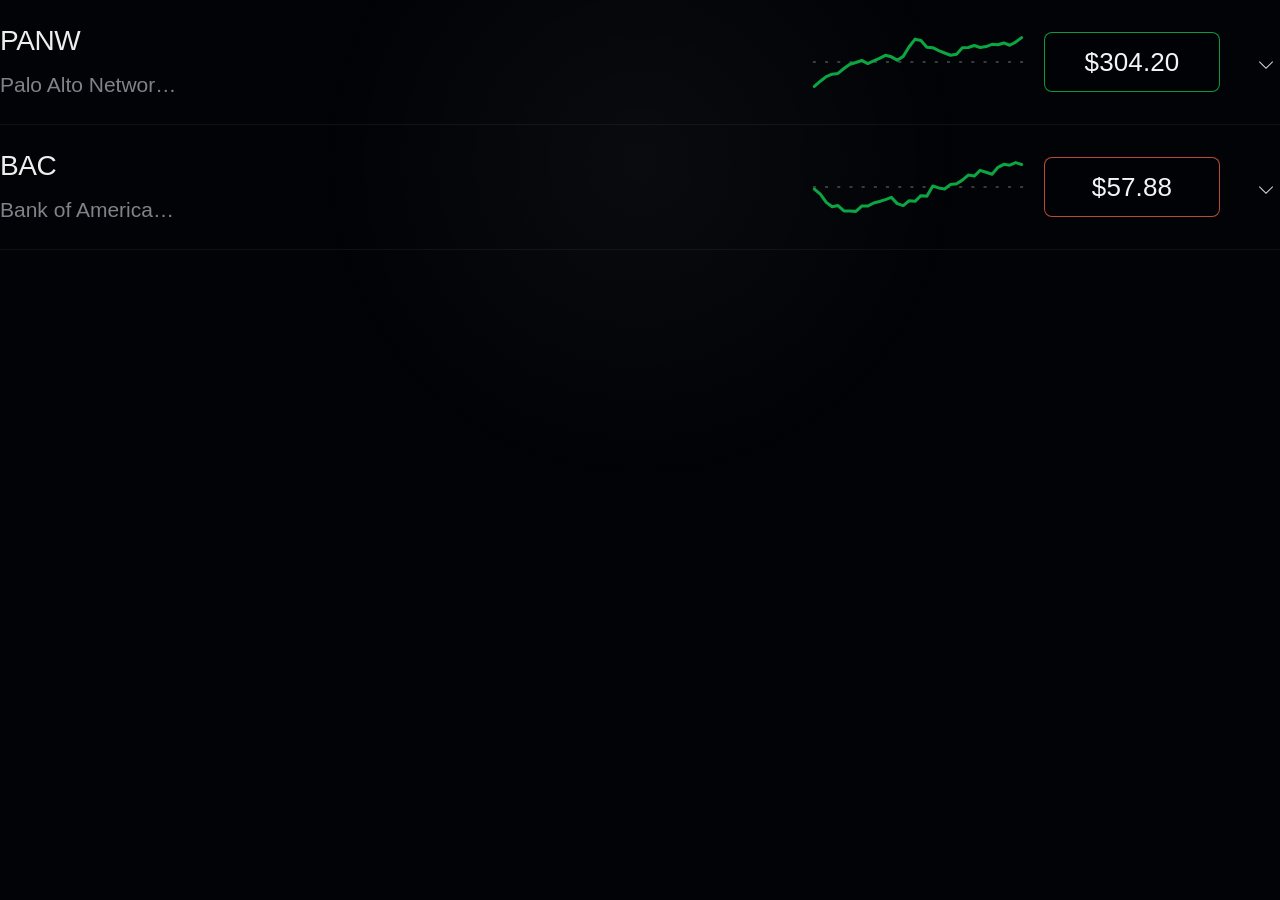
<file: stock_report.html>
<!doctype html>
<html lang="en">
<head>
  <meta charset="utf-8">
  <meta name="viewport" content="width=device-width, initial-scale=1">
  <title>Current Watchlist</title>
  <style>
    :root { color-scheme: dark; font-family: "Helvetica Neue", Helvetica, Arial, sans-serif; }
    body { margin: 0; background: #020307; color: #eeeeee; }
    body::before { content: ""; position: fixed; inset: 0; pointer-events: none; background: radial-gradient(circle at 50% 18%, rgba(255, 255, 255, .035), transparent 34%); }
    main { position: relative; max-width: none; margin: 0; padding: 0 0 100px; }
    h1 { position: absolute; width: 1px; height: 1px; overflow: hidden; clip: rect(0 0 0 0); white-space: nowrap; }
    p { margin: 0 0 16px; color: #9b9b9b; }
    a { color: #d6d6d6; }
    a:visited { color: #a8a8a8; }
    table { width: 100%; border-collapse: collapse; background: #111111; }
    th, td { padding: 10px 12px; border-bottom: 1px solid #2a2a2a; text-align: left; vertical-align: top; font-size: 14px; }
    th { background: #1a1a1a; font-size: 12px; text-transform: uppercase; letter-spacing: .04em; color: #b8b8b8; }
    tr:nth-child(even) td { background: #151515; }
    .score { font-weight: 700; }
    .warning { margin-top: 16px; color: #fdba74; }
    .small { font-size: 12px; color: #9b9b9b; max-width: 900px; margin-top: 16px; }
    .toolbar { display: none; }
    .toolbar button { min-height: 38px; border: 1px solid #3a3a3a; border-radius: 4px; background: #050505; color: #eeeeee; font: inherit; font-size: 11px; font-weight: 800; letter-spacing: .14em; text-transform: uppercase; padding: 0 14px; cursor: pointer; }
    .toolbar button:hover { border-color: #777777; background: #0d0d0d; }
    .setups { display: grid; gap: 0; margin-top: 0; }
    .empty-state { border: 1px solid #242424; border-radius: 10px; background: #050505; padding: 34px; text-align: center; box-shadow: 0 22px 70px rgba(0, 0, 0, .42); }
    .empty-kicker { color: #8f8f8f; font-size: 11px; font-weight: 900; letter-spacing: .18em; text-transform: uppercase; }
    .empty-state h2 { margin: 10px 0 10px; color: #f2f2f2; font-size: clamp(24px, 4vw, 40px); line-height: 1.05; }
    .empty-state p { max-width: 700px; margin: 0 auto; color: #a8a8a8; line-height: 1.6; }
    .setup-card { background: transparent; border: 0; border-radius: 0; overflow: hidden; box-shadow: none; border-bottom: 1px solid rgba(114, 116, 126, .13); }
    .setup-card.is-hidden { display: none; }
    .setup-card .setup-body { display: grid; grid-template-rows: 1fr; opacity: 1; transition: grid-template-rows .34s cubic-bezier(.2, .8, .2, 1), opacity .24s ease; }
    .setup-card.is-collapsed .setup-body { grid-template-rows: 0fr; opacity: 0; }
    .setup-body-inner { min-height: 0; overflow: hidden; }
    .setup-summary { display: grid; grid-template-columns: minmax(135px, 1fr) minmax(190px, 240px) 142px 28px; align-items: center; min-height: 124px; gap: 32px; padding: 0; background: transparent; border-bottom: 0; }
    .setup-summary-main { display: flex; align-items: center; min-width: 0; }
    .setup-summary-actions { align-self: stretch; display: grid; place-items: center; width: 28px; background: transparent; border-left: 0; }
    .summary-title-row { display: flex; align-items: center; gap: 0; min-width: 0; }
    .setup-summary .direction { display: none; }
    .summary-symbol { font-size: 28px; line-height: 1; font-weight: 400; letter-spacing: -.015em; }
    .summary-company { margin-top: 18px; color: rgba(222, 223, 230, .58); font-size: 21px; line-height: 1.15; font-weight: 400; white-space: nowrap; overflow: hidden; text-overflow: ellipsis; max-width: 178px; }
    .sparkline { width: 224px; height: 64px; display: block; opacity: .95; }
    .sparkline-baseline { stroke: rgba(214, 218, 226, .36); stroke-width: 1; stroke-dasharray: 2 6; }
    .sparkline-line { fill: none; stroke-width: 2; stroke-linecap: round; stroke-linejoin: round; }
    .sparkline.positive .sparkline-line { stroke: #0caf45; }
    .sparkline.negative .sparkline-line { stroke: #cf5337; }
    .sparkline.neutral .sparkline-line { stroke: rgba(222, 223, 230, .55); }
    .quote-block { min-width: 142px; text-align: center; padding-right: 0; justify-self: end; border: 1.6px solid rgba(226, 226, 232, .34); border-radius: 8px; min-height: 58px; display: grid; place-items: center; padding: 0 16px; background: rgba(2, 3, 7, .94); position: relative; z-index: 1; }
    .quote-price { color: #f4f4f6; font-size: 26px; line-height: 1; font-weight: 400; letter-spacing: .005em; }
    .quote-change { display: none; }
    .quote-block.positive { border-color: rgba(12, 175, 69, .88); }
    .quote-block.negative { border-color: rgba(207, 83, 55, .9); }
    .quote-block.positive .quote-change { color: #72bd70; }
    .quote-block.negative .quote-change { color: #d66d72; }
    .quote-block.neutral .quote-change { color: rgba(226, 226, 232, .55); }
    .setup-body { border-top: 0; }
    .setup-top { display: grid; grid-template-columns: 1fr; gap: 28px; padding: 26px 22px 30px; align-items: start; }
    .setup-details { display: grid; grid-template-columns: minmax(260px, 330px) minmax(0, 1fr); gap: 18px; align-content: start; }
    .watchlist-preview { display: grid; grid-template-columns: 1fr; gap: 12px; }
    .setup-heading, .setup-actions { display: none; }
    .toggle-card { position: relative; width: 100%; height: 100%; border: 0; border-radius: 0; padding: 0; background: transparent; color: rgba(241, 241, 245, .9); cursor: pointer; font-size: 0; }
    .toggle-card::before { content: ""; display: block; width: 9px; height: 9px; margin: 0 auto; border-right: 1.7px solid currentColor; border-bottom: 1.7px solid currentColor; transform: rotate(45deg); transition: transform .22s cubic-bezier(.2, .8, .2, 1); }
    .setup-card:not(.is-collapsed) .toggle-card::before { transform: rotate(225deg); }
    .toggle-card:hover { background: rgba(255, 255, 255, .035); }
    .setup-rank { font-size: 13px; color: #9b9b9b; font-weight: 700; text-transform: uppercase; letter-spacing: .04em; }
    .setup-symbol { font-size: 28px; font-weight: 800; line-height: 1; }
    .setup-name { margin-top: 4px; color: #9b9b9b; font-size: 13px; }
    .direction { border-radius: 4px; padding: 3px 8px 2px; font-weight: 600; font-size: 9px; letter-spacing: .04em; }
    .direction.call { background: rgba(20, 39, 23, .56); color: #86d47f; border: 1px solid rgba(112, 197, 105, .52); }
    .direction.put { background: rgba(48, 22, 26, .58); color: #d77078; border: 1px solid rgba(215, 94, 105, .52); }
    .vital-grid { display: grid; grid-template-columns: 1fr; gap: 10px; }
    .decision-section { border: 1px solid #242424; border-radius: 8px; padding: 13px; background: #030303; }
    .decision-section.recommendation { font-size: 13px; line-height: 1.4; }
    .decision-section.recommendation.reject { border-color: #7f1d1d; color: #fecaca; }
    .decision-section.recommendation.watch { border-color: #854d0e; color: #fde68a; }
    .decision-section.recommendation.action { border-color: #14532d; color: #bbf7d0; }
    .decision-label { color: #9b9b9b; font-size: 11px; font-weight: 800; text-transform: uppercase; letter-spacing: .04em; margin-bottom: 5px; }
    .entry-text { color: #eeeeee; line-height: 1.5; font-weight: 650; }
    .theme-stack { display: grid; grid-template-columns: repeat(2, minmax(0, 1fr)); gap: 10px; align-content: start; }
    .theme-panel { border: 1px solid #242424; border-radius: 8px; background: #030303; overflow: hidden; }
    .theme-panel summary { cursor: pointer; display: flex; justify-content: space-between; gap: 10px; padding: 14px 15px; color: #eeeeee; font-size: 11px; font-weight: 900; letter-spacing: .14em; text-transform: uppercase; list-style: none; }
    .theme-panel summary::-webkit-details-marker { display: none; }
    .theme-panel summary::after { content: "Expand"; color: #8f8f8f; font-size: 9px; letter-spacing: .08em; }
    .theme-panel[open] summary::after { content: "Collapse"; }
    .theme-body { border-top: 1px solid #202020; padding: 15px; color: #d6d6d6; font-size: 13px; line-height: 1.55; }
    .theme-body p { margin: 0 0 10px; color: #d6d6d6; }
    .theme-body p:last-child { margin-bottom: 0; }
    .theme-body ul { margin: 0; padding-left: 17px; }
    .theme-body li + li { margin-top: 5px; }
    .read-more-link { display: inline-flex; min-height: 42px; align-items: center; justify-content: center; border: 1px solid #3a3a3a; border-radius: 4px; background: #050505; color: #eeeeee; font-size: 11px; font-weight: 900; letter-spacing: .14em; text-transform: uppercase; padding: 0 16px; text-decoration: none; justify-self: start; }
    .read-more-link:hover { border-color: #777777; background: #101010; }
    button.read-more-link { cursor: pointer; font-family: inherit; }
    body.show-detail .toolbar,
    body.show-detail .setups,
    body.show-detail .small,
    body.show-detail .warning { display: none; }
    .detail-view { display: none; }
    body.show-detail .detail-view { display: block; }
    .detail-page { display: none; }
    .detail-page.is-active { display: block; }
    .back-link { display: inline-flex; min-height: 38px; align-items: center; border: 1px solid #333333; border-radius: 999px; padding: 0 14px; color: #d0d0d0; background: #050505; text-decoration: none; font-size: 11px; font-weight: 900; letter-spacing: .12em; text-transform: uppercase; cursor: pointer; font-family: inherit; }
    .hero { display: flex; justify-content: space-between; gap: 16px; align-items: flex-start; margin: 26px 0 22px; }
    .symbol { font-size: clamp(42px, 10vw, 76px); line-height: .9; font-weight: 950; letter-spacing: .01em; }
    .company { margin-top: 10px; color: #9b9b9b; font-size: 15px; font-weight: 700; }
    .status-card { border: 1px solid #262626; border-radius: 10px; background: #050505; padding: 16px; margin-bottom: 18px; }
    .status-label { color: #888888; font-size: 10px; font-weight: 900; letter-spacing: .14em; text-transform: uppercase; }
    .status-value { margin-top: 8px; font-size: 22px; font-weight: 900; }
    .section-grid { display: grid; gap: 14px; }
    .option-plan { color: #d0d0d0; line-height: 1.4; }
    .detail-grid { display: grid; grid-template-columns: repeat(2, minmax(0, 1fr)); gap: 8px; }
    .detail { border: 1px solid #242424; border-radius: 8px; padding: 13px; background: #030303; }
    .detail-label { color: #868686; font-size: 10px; font-weight: 900; text-transform: uppercase; letter-spacing: .12em; }
    .detail-value { margin-top: 6px; font-size: 18px; font-weight: 800; overflow-wrap: anywhere; }
    .signals { border-top: 1px solid #2a2a2a; padding-top: 10px; color: #d0d0d0; font-size: 14px; }
    .secondary-analysis { margin: 0 16px 16px; border: 1px solid #2a2a2a; border-radius: 8px; background: #0b0b0b; overflow: hidden; }
    .secondary-analysis summary { cursor: pointer; padding: 12px 14px; color: #eeeeee; font-size: 13px; font-weight: 900; text-transform: uppercase; letter-spacing: .05em; list-style: none; }
    .secondary-analysis summary::-webkit-details-marker { display: none; }
    .secondary-analysis summary::after { content: "Expand"; float: right; color: #9b9b9b; font-size: 11px; }
    .secondary-analysis[open] summary::after { content: "Collapse"; }
    .secondary-body { border-top: 1px solid #2a2a2a; padding: 14px; display: grid; gap: 12px; }
    .rationale { border: 1px solid #262626; border-radius: 8px; padding: 12px; background: #101010; color: #d6d6d6; line-height: 1.5; }
    .rationale strong { display: block; color: #eeeeee; margin-bottom: 5px; font-size: 12px; text-transform: uppercase; letter-spacing: .04em; }
    .rationale p { margin: 0 0 10px; color: #d6d6d6; }
    .rationale p:last-child { margin-bottom: 0; }
    .trade-brief { display: grid; gap: 10px; }
    .brief-title { color: #eeeeee; font-size: 13px; font-weight: 900; text-transform: uppercase; letter-spacing: .05em; }
    .brief-grid { display: grid; grid-template-columns: repeat(2, minmax(0, 1fr)); gap: 8px; }
    .brief-section { border: 1px solid #262626; border-radius: 8px; padding: 9px; background: #0d0d0d; color: #d0d0d0; font-size: 12px; line-height: 1.4; }
    .brief-section.full { grid-column: 1 / -1; }
    .brief-section strong { color: #eeeeee; display: block; margin-bottom: 4px; font-size: 11px; text-transform: uppercase; letter-spacing: .04em; }
    .brief-section ul { margin: 0; padding-left: 16px; }
    .brief-section.recommendation { border-color: #3f3f46; background: #111111; font-weight: 700; }
    .brief-section.recommendation.reject { border-color: #7f1d1d; color: #fecaca; }
    .brief-section.recommendation.watch { border-color: #854d0e; color: #fde68a; }
    .brief-section.recommendation.action { border-color: #14532d; color: #bbf7d0; }
    .headline-list { display: grid; gap: 9px; margin-top: 6px; }
    .headline-item { color: #d0d0d0; line-height: 1.35; }
    .headline-source { color: #9b9b9b; font-size: 11px; font-weight: 800; letter-spacing: .04em; text-transform: uppercase; }
    .headline-title { margin-top: 2px; font-weight: 700; }
    .headline-title a { color: #eeeeee; text-decoration: none; }
    .headline-title a:hover { text-decoration: underline; }
    .headline-impact { margin-top: 2px; color: #b8b8b8; }
    .news-summary { color: #d0d0d0; line-height: 1.45; }
    @media (max-width: 1040px) { .setup-details { grid-template-columns: 1fr; } .theme-stack { grid-template-columns: 1fr; } }
    @media (max-width: 860px) { main { padding: 0 0 100px; } .setup-top { padding: 18px 14px 22px; } .vital-grid { grid-template-columns: repeat(2, minmax(0, 1fr)); } .detail-value { font-size: 15px; } }
    @media (max-width: 620px) { .setup-summary { min-height: 104px; grid-template-columns: 150px 120px 116px 22px; gap: 38px; } .setup-summary-actions { width: 22px; } .summary-symbol { font-size: 22px; } .summary-company { margin-top: 10px; font-size: 15px; max-width: 142px; } .sparkline { width: 120px; height: 45px; } .quote-block { min-width: 116px; min-height: 48px; padding: 0 10px; } .quote-price { font-size: 20px; } }
    @media (max-width: 520px) { main { padding: 0 0 100px; } .setup-summary { width: 100%; min-height: 94px; grid-template-columns: 100px 92px minmax(10px, 1fr) 78px 8px 16px; gap: 0; } .setup-summary-main { grid-column: 1; } .sparkline { grid-column: 2; width: 92px; height: 36px; } .quote-block { grid-column: 4; min-width: 78px; min-height: 36px; padding: 0 7px; } .setup-summary-actions { grid-column: 6; width: 16px; justify-self: end; } .summary-symbol { font-size: 18px; font-weight: 400; } .summary-company { margin-top: 8px; font-size: 12px; max-width: 94px; } .quote-price { font-size: 15px; font-weight: 400; } .vital-grid { grid-template-columns: 1fr; } }
    @media (max-width: 390px) { .setup-summary { width: 100%; grid-template-columns: 96px 90px minmax(0, 1fr) 76px 8px 18px; min-height: 84px; gap: 0; } .setup-summary-main { grid-column: 1; } .sparkline { grid-column: 2; width: 90px; height: 32px; } .quote-block { grid-column: 4; min-width: 76px; min-height: 34px; } .setup-summary-actions { grid-column: 6; width: 18px; justify-self: end; } .summary-symbol { font-size: 17px; } .summary-company { font-size: 11px; max-width: 92px; } .quote-price { font-size: 14px; } }
  </style>
</head>
<body>
  <main>
    <h1>Current Watchlist</h1>
    <section class="toolbar" aria-label="Watchlist controls">
      <button type="button" id="collapseAll">Collapse all</button>
      <button type="button" id="expandAll">Expand all</button>
    </section>
    <section class="setups">
      <article class="setup-card is-collapsed" data-symbol="PANW" data-grade="C" data-direction="PUT" data-search="panw palo alto networks, inc. put c a reversal controlled 5-day spike meaningful 20-day runup rsi elevated but not euphoric near 20-day resistance zone stretched above 20-day mean stretched above 50-day mean near major 252-day resistance rising wedge compression is the market totally wrong about panw stock? - trefis panw stock gains as nato selects palo alto networks for cybersecurity partnership - barchart.com panw vs crwd vs avgo: morningstar has a &#x27;top pick&#x27; trading at a 40% discount after earnings - tradingview why palo alto networks (panw) stock is up today - yahoo finance quant ratings of major cybersecurity stocks after earnings season (panw:nasdaq) - seeking alpha catalyst summary / research brief: after reviewing barchart.com, bloomberg, cnbc, finance, fool, seeking alpha, the story around panw is mainly about palo alto networks, inc. (panw) stock profitability grade &amp; metrics. estimate, margin, and guidance sensitivity are in play. the ai/cloud angle comes down to monetization versus capex drag. the deal/customer-demand angle gives traders a concrete repricing hook around future revenue. main themes: deal, contract, or licensing activity, earnings, guidance, or margin pressure, new product or platform activity, ai strategy, spending, or demand, short-term momentum from recent news flow. my read: fresh earnings/guidance pressure on the forward estimate path, and ai/cloud monetization versus capex risk, and deal/contract visibility around demand, backlog, or strategic validation. for panw, the key read is whether investors see the story as durable growth or as a spending/valuation risk. macro/geopolitical overlay: rates and inflation expectations remain part of the market backdrop and ai and data-center spending remain major drivers of risk appetite. most relevant current item: stock market outlook hinges on ai earnings and fed rate risks - forbes. macro override: shipping rebounds in strait of hormuz one week after u.s.-iran deal - but fragile confidence threatens recovery. defensive put bias is cleaner in non-energy names while traders de-risk around oil inflation, shipping disruption, and geopolitical uncertainty. trade read: keep this as a put setup only if the tape confirms the headline with volume and level control. put confirmation: failed follow-through, a lower high, or rejection of the spike. no rejection, no trade. what would weaken the trade: sellers fail to reject the move, the stock holds above resistance, or fresh positive news overwhelms the bearish setup.">
  <div class="setup-summary">
    <div class="setup-summary-main">
      <div>
        <div class="summary-title-row">
          <div class="summary-symbol">PANW</div>
          <div class="direction put">PUT</div>
        </div>
        <div class="summary-company">Palo Alto Networks, Inc.</div>
      </div>
    </div>
    <svg class="sparkline positive" viewBox="0 0 142 42" aria-hidden="true"><line class="sparkline-baseline" x1="2" y1="21.0" x2="140" y2="21.0"></line><polyline class="sparkline-line" points="3.0,37.0 6.9,33.6 10.8,30.6 14.7,29.0 18.5,28.5 22.4,25.3 26.3,22.5 30.2,21.3 34.1,20.0 38.0,22.0 41.9,20.3 45.7,18.6 49.6,16.6 53.5,17.6 57.4,19.8 61.3,17.3 65.2,11.0 69.1,6.0 72.9,6.9 76.8,11.3 80.7,11.6 84.6,13.5 88.5,15.1 92.4,16.6 96.3,15.9 100.1,11.6 104.0,11.5 107.9,10.2 111.8,11.5 115.7,10.9 119.6,9.4 123.5,9.7 127.3,8.5 131.2,10.0 135.1,7.9 139.0,5.0"></polyline></svg>
    <div class="quote-block positive">
      <div class="quote-price">$304.20</div>
      <div class="quote-change">+11.11 (+3.79%)</div>
    </div>
    <div class="setup-summary-actions">
      <button type="button" class="toggle-card" aria-label="Expand PANW"></button>
    </div>
  </div>
  <div class="setup-body">
    <div class="setup-body-inner">
      <div class="setup-top">
        <section class="watchlist-preview">
  <details class="theme-panel" open>
    <summary>Why is it on the list?</summary>
    <div class="theme-body"><p>Palo Alto Networks, Inc. is on the live list because the current PUT idea has a specific place to be right or wrong, not because it is an automatic entry. The setup read is: price has already made a sharp move into an area where sellers may start fading it, so the opportunity is a controlled pullback attempt. The outside context is: The useful outside support is this: PANW Stock Gains as NATO Selects Palo Alto Networks for Cybersecurity Partnership - Barchart.com. My read is that this gives traders something to react to, but I still would not treat the headline as enough by itself. Macro alert: the risk-off backdrop makes the put idea easier to justify if the stock starts rejecting higher prices. My current stance is Ready for Entry. Entry-level conditions are aligned enough to notify. The level that matters most is the listed entry trigger; if price cannot confirm around that area, I would rather let it go than force the trade. The main reason to be careful is this: ALERT: practical data does not trigger a rejection rule; entry still requires chart confirmation. The option structure is usable enough to monitor because the spread is not the main problem; the entry trigger is. I would stop trusting the idea if price breaks the invalidation area near 307.03, because at that point the thesis is no longer behaving the way it needs to.</p></div>
  </details>
  <button type="button" class="read-more-link" data-detail-target="PANW">Read More</button>
</section>
      </div>
    </div>
  </div>
</article>
<article class="setup-card is-collapsed" data-symbol="BAC" data-grade="C" data-direction="PUT" data-search="bac bank of america corporation put c a reversal controlled 5-day spike meaningful 20-day runup near 20-day resistance zone stretched above 20-day mean stretched above 50-day mean red rejection day rejection volume present near major 252-day resistance 15m lower-high confirmation bank of america defers dividend announcement to after july board meeting - cnbc bank of america backs us$16b ai data center and fee potential - yahoo finance bofa report: 74% of small and mid-sized business owners expect revenue to increase in the next year - bank of america bank of america: here’s what to expect as ai disruption rattles financials - tikr.com five top tech stocks with major upside, bank of america says - cnbc catalyst summary / research brief: after reviewing cnbc, seeking alpha, the story around bac is mainly about bank of america tops profit estimates on better-than-expected credit costs. estimate, margin, and guidance sensitivity are in play. main themes: earnings, guidance, or margin pressure, cost control or capital-spending concerns. my read: fresh earnings/guidance pressure on the forward estimate path. for bac, the key read is whether this changes underwriting, advisory revenue, fee income, credit sensitivity, trading activity, or capital-markets appetite. macro/geopolitical overlay: geopolitical and oil-risk headlines are affecting the broader tape, rates and inflation expectations remain part of the market backdrop, and ai and data-center spending remain major drivers of risk appetite. most relevant current item: stocks dip, treasury yields jump as oil pushes higher. macro override: shipping rebounds in strait of hormuz one week after u.s.-iran deal - but fragile confidence threatens recovery. defensive put bias is cleaner in non-energy names while traders de-risk around oil inflation, shipping disruption, and geopolitical uncertainty. trade read: keep this as a put setup only if the tape confirms the headline with volume and level control. put confirmation: failed follow-through, a lower high, or rejection of the spike. no rejection, no trade. what would weaken the trade: sellers fail to reject the move, the stock holds above resistance, or fresh positive news overwhelms the bearish setup.">
  <div class="setup-summary">
    <div class="setup-summary-main">
      <div>
        <div class="summary-title-row">
          <div class="summary-symbol">BAC</div>
          <div class="direction put">PUT</div>
        </div>
        <div class="summary-company">Bank of America Corporation</div>
      </div>
    </div>
    <svg class="sparkline positive" viewBox="0 0 142 42" aria-hidden="true"><line class="sparkline-baseline" x1="2" y1="21.0" x2="140" y2="21.0"></line><polyline class="sparkline-line" points="3.0,22.4 6.9,25.7 10.8,31.1 14.7,34.0 18.5,33.2 22.4,36.7 26.3,36.7 30.2,37.0 34.1,33.5 38.0,33.5 41.9,31.5 45.7,30.5 49.6,29.3 53.5,27.8 57.4,31.9 61.3,33.2 65.2,30.0 69.1,30.4 72.9,26.7 76.8,27.0 80.7,20.3 84.6,21.6 88.5,22.3 92.4,19.3 96.3,18.9 100.1,16.5 104.0,13.2 107.9,13.8 111.8,10.1 115.7,11.3 119.6,12.6 123.5,8.1 127.3,6.1 131.2,6.7 135.1,5.0 139.0,6.2"></polyline></svg>
    <div class="quote-block negative">
      <div class="quote-price">$57.88</div>
      <div class="quote-change">-0.31 (-0.53%)</div>
    </div>
    <div class="setup-summary-actions">
      <button type="button" class="toggle-card" aria-label="Expand BAC"></button>
    </div>
  </div>
  <div class="setup-body">
    <div class="setup-body-inner">
      <div class="setup-top">
        <section class="watchlist-preview">
  <details class="theme-panel" open>
    <summary>Why is it on the list?</summary>
    <div class="theme-body"><p>Bank of America Corporation is on the live list because the current PUT idea has a specific place to be right or wrong, not because it is an automatic entry. The setup read is: price has already made a sharp move into an area where sellers may start fading it, so the opportunity is a controlled pullback attempt. The outside context is: The useful outside support is this: Bank Of America Backs US$16b AI Data Center And Fee Potential. My read is that this gives traders something to react to, but I still would not treat the headline as enough by itself. Macro alert: the risk-off backdrop makes the put idea easier to justify if the stock starts rejecting higher prices. My current stance is Live Watchlist. Credible developing setup; monitor it, but do not enter yet. The level that matters most is 64.00; if price cannot confirm around that area, I would rather let it go than force the trade. The main reason to be careful is this: ALERT: practical data does not trigger a rejection rule; entry still requires chart confirmation. The option structure is usable enough to monitor because the spread is not the main problem; the entry trigger is. I would stop trusting the idea if price breaks the invalidation area near 59.61, because at that point the thesis is no longer behaving the way it needs to.</p></div>
  </details>
  <button type="button" class="read-more-link" data-detail-target="BAC">Read More</button>
</section>
      </div>
    </div>
  </div>
</article>
    </section>
    <section class="detail-view" id="detailView" aria-label="Ticker details">
      <button type="button" class="back-link" id="backToWatchlist">Back to Watchlist</button>
      <article class="detail-page" id="PANW" data-symbol="PANW">
    <header class="hero">
      <div>
        <div class="symbol">PANW</div>
        <div class="company">Palo Alto Networks, Inc.</div>
      </div>
      <div class="direction put">PUT</div>
    </header>
    <section class="status-card">
      <div class="status-label">Current Status</div>
      <div class="status-value">Ready for Entry</div>
    </section>
    <section class="section-grid">
      <section class="setup-details">
  <div class="vital-grid">
    <div class="detail">
  <div class="detail-label">Grade</div>
  <div class="detail-value">Wait</div>
</div>
    <div class="detail">
  <div class="detail-label">Entry Status</div>
  <div class="detail-value">Ready for Entry</div>
</div>
    <div class="detail">
  <div class="detail-label">Price</div>
  <div class="detail-value">$304.20</div>
</div>
    <div class="detail">
  <div class="detail-label">Recommended Exp</div>
  <div class="detail-value">2026-07-17</div>
</div>
    <div class="detail">
  <div class="detail-label">Pattern Forming</div>
  <div class="detail-value">Definitive rising wedge</div>
</div>
  </div>
  <div class="theme-stack">
  <details class="theme-panel">
    <summary>Entry Plan</summary>
    <div class="theme-body"><p>Entry status: Ready for Entry. Entry-level conditions are aligned enough to notify.</p><ul><li>Bias: early PUT fade, not a breakdown chase.</li><li>Starter zone: $297.50-$304.46 on rejection, long upper wick, or quick lower-high attempt.</li><li>Size: start smaller because this is intentionally early.</li><li>Add/confirm: The prior close (293.09) and 284.28 are add/confirmation levels if the fade starts working.</li><li>Invalid: price breaks through $304.46 and holds above it.</li></ul><ul><li>Do not chase the open; let the first move show its hand.</li><li>Enter only if sellers reject the bounce, print a lower high, or lose short-term VWAP/structure with volume.</li><li>First objective: +20% option goal, roughly tied to 295.46 underlying.</li><li>Risk line: control risk around 307.03; downgrade if price reclaims the rejection zone and starts holding above it or price trades through 307.03.</li></ul></div>
  </details>
  <details class="theme-panel">
    <summary>Trader Judgment</summary>
    <div class="theme-body"><p>Analyst stance: Ready for Entry</p><p>Real-money acceptable on trigger (86/100). Contract volume is thin Earnings risk is nearby or active; directional entries need extra confirmation The macro tape gives this non-energy PUT a cleaner risk-off backdrop.</p></div>
  </details>
  <details class="theme-panel">
    <summary>Options Score</summary>
    <div class="theme-body"><p>Practical options score favors PUT at 79/100 using available data only. Confidence is 57/100 because Atlas has price action, chain/volatility proxies, and catalyst context, but does not have live institutional flow or dealer-positioning feeds.</p><ul><li>Preferred side: PUT</li><li>Call score: 57/100</li><li>Put score: 79/100</li><li>Confidence: 57/100</li></ul><p>Bullish evidence: Price is above rising intermediate/long-term moving averages; 20-day relative trend is positive.</p><p>Bearish evidence: controlled 5-day spike; meaningful 20-day runup; RSI elevated but not euphoric; Catalyst support; Active oil/geopolitical shock creates risk-off pressure for non-energy calls.</p><p>Risk factors: Contract volume is thin; Earnings risk is nearby or active; directional entries need extra confirmation; Sector benchmark data unavailable for IGV; Options-flow persistence history; ALERT: practical data does not trigger a rejection rule; entry still requires chart confirmation.</p><p>Missing institutional data: Open interest; Implied volatility; Live implied volatility for earnings-IV check; Live implied volatility; Options flow: call sweeps, put sweeps, block trades, unusual activity.</p></div>
  </details>
  <details class="theme-panel">
    <summary>Event Intelligence</summary>
    <div class="theme-body"><ul><li>EARNINGS_GUIDANCE / BEARISH: Palo Alto Networks, Inc. (PANW) Stock Profitability Grade &amp; Metrics - Seeking Alpha (confidence 73, novelty 50, urgency 70). Transmission: earnings/guidance update -&gt; forward estimates -&gt; valuation/positioning -&gt; PANW</li><li>CONTRACT_WIN / BULLISH: PANW Stock Gains as NATO Selects Palo Alto Networks for Cybersecurity Partnership - Barchart.com (confidence 66, novelty 65, urgency 70). Transmission: deal/contract signal -&gt; future revenue visibility -&gt; demand validation -&gt; PANW</li><li>EARNINGS_GUIDANCE / BEARISH: PANW vs CRWD vs AVGO: Morningstar Has A &#x27;Top Pick&#x27; Trading At A 40% Discount After Earnings - TradingView (confidence 64, novelty 55, urgency 70). Transmission: earnings/guidance update -&gt; forward estimates -&gt; valuation/positioning -&gt; PANW</li><li>PRODUCT_TECH / BULLISH: Will Faster Acquisition Integration and AI-Driven Platforms Change Palo Alto Networks&#x27; (PANW) Narrative? (confidence 61, novelty 45, urgency 70). Transmission: product/technology news -&gt; growth narrative -&gt; multiple/earnings expectations -&gt; PANW</li></ul></div>
  </details>
  <details class="theme-panel">
    <summary>Rejection Engine</summary>
    <div class="theme-body"><p>Action: ALERT</p><ul><li>Expected move: 4.2%</li><li>Current implied move: 3.2%</li><li>Estimated edge: -0.8%</li></ul><ul><li>ALERT: practical data does not trigger a rejection rule; entry still requires chart confirmation</li><li>Contract volume is thin</li><li>Earnings risk is nearby or active; directional entries need extra confirmation</li><li>Open interest</li><li>Implied volatility</li></ul></div>
  </details>
  <details class="theme-panel">
    <summary>Catalyst / Macro</summary>
    <div class="theme-body"><p>The catalyst support is thin or mixed. I would be careful about forcing a trade here because the news is not strong enough to carry the setup on its own. Catalyst summary / research brief: After reviewing Barchart.com, Bloomberg, CNBC, Finance, Fool, Seeking Alpha, the story around PANW is mainly about Palo Alto Networks, Inc. (PANW) Stock Profitability Grade &amp; Metrics. Estimate, margin, and guidance sensitivity are in play. The AI/cloud angle comes down to monetization versus capex drag. The deal/customer-demand angle gives traders a concrete repricing hook around future revenue. Main themes: deal, contract, or licensing activity, earnings, guidance, or margin pressure, new product or platform activity, AI strategy, spending, or demand, short-term momentum from recent news flow. My read: fresh earnings/guidance pressure on the forward estimate path, and AI/cloud monetization versus capex risk, and deal/contract visibility around demand, backlog, or strategic validation. For PANW, the key read is whether investors see the story as durable growth or as a spending/valuation risk. Macro/geopolitical overlay: rates and inflation expectations remain part of the market backdrop and AI and data-center spending remain major drivers of risk appetite. Most relevant current item: Stock Market Outlook Hinges On AI Earnings And Fed Rate Risks - Forbes. Macro override: Shipping rebounds in Strait of Hormuz one week after U.S.-Iran deal - but fragile confidence threatens recovery. Defensive PUT bias is cleaner in non-energy names while traders de-risk around oil inflation, shipping disruption, and geopolitical uncertainty. Trade read: keep this as a PUT setup only if the tape confirms the headline with volume and level control. PUT confirmation: failed follow-through, a lower high, or rejection of the spike. No rejection, no trade. What would weaken the trade: sellers fail to reject the move, the stock holds above resistance, or fresh positive news overwhelms the bearish setup.</p></div>
  </details>
  <details class="theme-panel">
    <summary>Option / Risk</summary>
    <div class="theme-body"><p>The option spread looks usable for a short-term long call/put idea. Expiration gives some room, but I would still avoid sitting through dead chop. The current risk/reward is 3.09:1, which is workable if the trigger confirms.</p></div>
  </details>
  <details class="theme-panel">
    <summary>Technical Context</summary>
    <div class="theme-body"><p>Pattern/structure: Definitive rising wedge. higher highs and higher lows. controlled 5-day spike; meaningful 20-day runup; RSI elevated but not euphoric; near 20-day resistance zone; stretched above 20-day mean; stretched above 50-day mean; near major 252-day resistance; rising wedge compression</p><p>Key evidence: controlled 5-day spike; meaningful 20-day runup; RSI elevated but not euphoric; near 20-day resistance zone; stretched above 20-day mean</p><p>Supporting timeframes: No clear higher/lower timeframe support from available data. Opposing timeframes: Monthly bullish, Weekly bullish, Daily bullish, 15m bullish</p><p>Support/resistance read: Key 20-session support is near $248.41; key 20-session resistance is near $302.95. Wider 60-session range is $151.28 to $306.24. Target 1 is 295.46, Target 2 is 286.71, Target 3 is 277.97, and invalidation is near 307.03.</p></div>
  </details>
</div>
</section>
      <details class="secondary-analysis">
  <summary>Trade details and rationale</summary>
    <div class="secondary-body">
    <div class="rationale"><strong>Professional Analyst Read</strong><p>Analyst stance: Ready for Entry. PANW is worth watching as a PUT swing idea, but I would keep the position plan conditional rather than assuming the scan result is enough by itself. What I like: Pattern/structure: Definitive rising wedge with higher highs and higher lows. What I dislike: Opposing timeframes: Monthly bullish, Weekly bullish, Daily bullish, 15m bullish.</p><p>Catalyst judgment: The catalyst support is thin or mixed. I would be careful about forcing a trade here because the news is not strong enough to carry the setup on its own. Catalyst summary / research brief: After reviewing Barchart.com, Bloomberg, CNBC, Finance, Fool, Seeking Alpha, the story around PANW is mainly about Palo Alto Networks, Inc. (PANW) Stock Profitability Grade &amp; Metrics. Estimate, margin, and guidance sensitivity are in play. The AI/cloud angle comes down to monetization versus capex drag. The deal/customer-demand angle gives traders a concrete repricing hook around future revenue. Main themes: deal, contract, or licensing activity, earnings, guidance, or margin pressure, new product or platform activity, AI strategy, spending, or demand, short-term momentum from recent news flow. My read: fresh earnings/guidance pressure on the forward estimate path, and AI/cloud monetization versus capex risk, and deal/contract visibility around demand, backlog, or strategic validation. For PANW, the key read is whether investors see the story as durable growth or as a spending/valuation risk. Macro/geopolitical overlay: rates and inflation expectations remain part of the market backdrop and AI and data-center spending remain major drivers of risk appetite. Most relevant current item: Stock Market Outlook Hinges On AI Earnings And Fed Rate Risks - Forbes. Macro override: Shipping rebounds in Strait of Hormuz one week after U.S.-Iran deal - but fragile confidence threatens recovery. Defensive PUT bias is cleaner in non-energy names while traders de-risk around oil inflation, shipping disruption, and geopolitical uncertainty. Trade read: keep this as a PUT setup only if the tape confirms the headline with volume and level control. PUT confirmation: failed follow-through, a lower high, or rejection of the spike. No rejection, no trade. What would weaken the trade: sellers fail to reject the move, the stock holds above resistance, or fresh positive news overwhelms the bearish setup.</p><p>Trader judgment: Real-money acceptable on trigger (86/100). Contract volume is thin Earnings risk is nearby or active; directional entries need extra confirmation The macro tape gives this non-energy PUT a cleaner risk-off backdrop.</p><p>Trade criticism: the supporting picture is No clear higher/lower timeframe support from available data, while the main conflict is Monthly bullish, Weekly bullish. The option spread looks usable for a short-term long call/put idea. Expiration gives some room, but I would still avoid sitting through dead chop. The current risk/reward is 3.09:1, which is workable if the trigger confirms.</p><p>Execution plan: - Do not chase the open; let the first move show its hand.
- Enter only if sellers reject the bounce, print a lower high, or lose short-term VWAP/structure with volume.
- First objective: +20% option goal, roughly tied to 295.46 underlying.
- Risk line: control risk around 307.03; downgrade if price reclaims the rejection zone and starts holding above it or price trades through 307.03.</p></div>
    <div class="signals"><strong>Key setup evidence:</strong> controlled 5-day spike; meaningful 20-day runup; RSI elevated but not euphoric; near 20-day resistance zone</div>
  </div>
</details>
      <div class="trade-brief">
  <div class="brief-title">Full Trade Brief</div>
  <div class="brief-grid">
    <div class="brief-section full recommendation watch"><strong>Final Recommendation</strong>Wait for stronger confirmation before considering this trade.</div>
    <div class="brief-section full"><strong>Trade Thesis</strong>PANW is a PUT trend-reversal candidate because price is showing higher highs and higher lows with definitive rising wedge behavior near a defined level. The setup is valid only if the entry trigger confirms.</div>
    <div class="brief-section"><strong>Pattern</strong>Definitive rising wedge. Status: same-direction converging trendlines. Confirmation: 84.0.</div>
    <div class="brief-section"><strong>Confidence</strong>Wait setup. Score 55.3/100. Alignment 0.0/100.</div>
    <div class="brief-section full"><strong>Market Structure</strong>higher highs and higher lows. controlled 5-day spike; meaningful 20-day runup; RSI elevated but not euphoric; near 20-day resistance zone; stretched above 20-day mean; stretched above 50-day mean; near major 252-day resistance; rising wedge compression</div>
    <div class="brief-section"><strong>Timeframes Supporting</strong>No clear higher/lower timeframe support from available data</div>
    <div class="brief-section"><strong>Timeframes Opposing</strong>Monthly bullish, Weekly bullish, Daily bullish, 15m bullish</div>
    <div class="brief-section full"><strong>Trade Levels</strong>Entry zone: current/trigger-based. Stop 307.03. T1 295.46, T2 286.71, T3 277.97. Risk/reward 3.09:1. Invalidation 307.03.</div>
    <div class="brief-section"><strong>Indicators</strong>RSI 70.5; 50SMA 237.56; 200SMA 198.57; setup grade A.</div>
    <div class="brief-section"><strong>Volume</strong>Relative volume 0.9x; volume score 42/100.</div>
    <div class="brief-section"><strong>Relative Strength</strong>20-day return 18.0% and 3-month return 94.6% versus market regime context.</div>
    <div class="brief-section"><strong>Support / Resistance</strong>Key 20-session support is near $248.41; key 20-session resistance is near $302.95. Wider 60-session range is $151.28 to $306.24.</div>
    <div class="brief-section"><strong>Volume Profile</strong>True volume profile/POC/VAH/VAL feed is not connected; proxy read uses recent support/resistance and volume expansion.</div>
    <div class="brief-section"><strong>Liquidity</strong>Liquidity focus is the $248.41 support and $302.95 resistance zone; a sweep/reclaim around those levels would improve confirmation.</div>
    <div class="brief-section"><strong>Options Flow</strong>Live unusual-options-flow, sweeps, gamma walls, and dark-pool data are not connected; report uses live/estimated contract pricing and spread quality only.</div>
    <div class="brief-section"><strong>Order Flow</strong>Real tape/order-flow feed is not connected; 15-minute trend reclaim/rejection is used as a proxy confirmation.</div>
    <div class="brief-section full"><strong>Catalyst Analysis</strong>Catalyst summary / research brief: After reviewing Barchart.com, Bloomberg, CNBC, Finance, Fool, Seeking Alpha, the story around PANW is mainly about Palo Alto Networks, Inc. (PANW) Stock Profitability Grade &amp; Metrics. Estimate, margin, and guidance sensitivity are in play. The AI/cloud angle comes down to monetization versus capex drag. The deal/customer-demand angle gives traders a concrete repricing hook around future revenue. Main themes: deal, contract, or licensing activity, earnings, guidance, or margin pressure, new product or platform activity, AI strategy, spending, or demand, short-term momentum from recent news flow. My read: fresh earnings/guidance pressure on the forward estimate path, and AI/cloud monetization versus capex risk, and deal/contract visibility around demand, backlog, or strategic validation. For PANW, the key read is whether investors see the story as durable growth or as a spending/valuation risk. Macro/geopolitical overlay: rates and inflation expectations remain part of the market backdrop and AI and data-center spending remain major drivers of risk appetite. Most relevant current item: Stock Market Outlook Hinges On AI Earnings And Fed Rate Risks - Forbes. Macro override: Shipping rebounds in Strait of Hormuz one week after U.S.-Iran deal - but fragile confidence threatens recovery. Defensive PUT bias is cleaner in non-energy names while traders de-risk around oil inflation, shipping disruption, and geopolitical uncertainty. Trade read: keep this as a PUT setup only if the tape confirms the headline with volume and level control. PUT confirmation: failed follow-through, a lower high, or rejection of the spike. No rejection, no trade. What would weaken the trade: sellers fail to reject the move, the stock holds above resistance, or fresh positive news overwhelms the bearish setup.</div>
    <div class="brief-section"><strong>Market Environment</strong>Market regime: Iran/oil risk-off shock. This affects confidence but does not replace the individual chart trigger.</div>
    <div class="brief-section"><strong>Economic Event Risk</strong>Economic calendar feed is not connected; manually check FOMC, CPI, PPI, jobs data, Treasury auctions, and major earnings before entry.</div>
    <div class="brief-section full"><strong>Bull / Base / Bear</strong>Bull case: price confirms the trigger, holds above invalidation, and reaches Target 1 near 295.46 for the +20% option goal. Base case: price chops near the trigger; wait for confirmation rather than entering early. Bear case: price fails the trigger or trades through invalidation near 307.03, which cancels the setup.</div>
    <div class="brief-section"><strong>Reasons To Take</strong><ul><li>Pattern/structure: Definitive rising wedge with higher highs and higher lows.</li><li>Chart evidence: controlled 5-day spike; meaningful 20-day runup; RSI elevated but not euphoric; near 20-day resistance zone; stretched above 20-day mean; stretched above 50-day mean; near major 252-day resistance; rising wedge compression.</li><li>Defined first target: $295.46 with invalidation near $307.03.</li></ul></div>
    <div class="brief-section"><strong>Reasons NOT To Take</strong><ul><li>Opposing timeframes: Monthly bullish, Weekly bullish, Daily bullish, 15m bullish.</li><li>Volume confirmation is weak.</li></ul></div>
  </div>
</div>
    </section>
  </article><article class="detail-page" id="BAC" data-symbol="BAC">
    <header class="hero">
      <div>
        <div class="symbol">BAC</div>
        <div class="company">Bank of America Corporation</div>
      </div>
      <div class="direction put">PUT</div>
    </header>
    <section class="status-card">
      <div class="status-label">Current Status</div>
      <div class="status-value">Live Watchlist</div>
    </section>
    <section class="section-grid">
      <section class="setup-details">
  <div class="vital-grid">
    <div class="detail">
  <div class="detail-label">Grade</div>
  <div class="detail-value">Wait</div>
</div>
    <div class="detail">
  <div class="detail-label">Entry Status</div>
  <div class="detail-value">Live Watchlist</div>
</div>
    <div class="detail">
  <div class="detail-label">Price</div>
  <div class="detail-value">$57.88</div>
</div>
    <div class="detail">
  <div class="detail-label">Recommended Exp</div>
  <div class="detail-value">2026-07-17</div>
</div>
    <div class="detail">
  <div class="detail-label">Pattern Forming</div>
  <div class="detail-value">Resistance rejection / double-top candidate</div>
</div>
  </div>
  <div class="theme-stack">
  <details class="theme-panel">
    <summary>Entry Plan</summary>
    <div class="theme-body"><p>Entry status: Live Watchlist. Credible developing setup; monitor it, but do not enter yet.</p><ul><li>Bias: early PUT fade, not a breakdown chase.</li><li>Starter zone: $58.13-$59.50 on rejection, long upper wick, or quick lower-high attempt.</li><li>Size: start smaller because this is intentionally early.</li><li>Add/confirm: The prior close (58.19) and 57.39 are add/confirmation levels if the fade starts working.</li><li>Invalid: price breaks through $59.50 and holds above it.</li></ul><ul><li>Do not chase the open; let the first move show its hand.</li><li>Enter only if sellers reject the bounce, print a lower high, or lose short-term VWAP/structure with volume.</li><li>First objective: +20% option goal, roughly tied to 56.84 underlying.</li><li>Risk line: control risk around 59.61; downgrade if price reclaims the rejection zone and starts holding above it or price trades through 59.61.</li></ul></div>
  </details>
  <details class="theme-panel">
    <summary>Trader Judgment</summary>
    <div class="theme-body"><p>Analyst stance: Live Watchlist</p><p>Respectable but size small (74/100). The macro tape gives this non-energy PUT a cleaner risk-off backdrop. Risk/reward is weak enough that I would not chase it. Multiple higher/lower timeframes are fighting the trade.</p></div>
  </details>
  <details class="theme-panel">
    <summary>Options Score</summary>
    <div class="theme-body"><p>Practical options score favors PUT at 92/100 using available data only. Confidence is 61/100 because Atlas has price action, chain/volatility proxies, and catalyst context, but does not have live institutional flow or dealer-positioning feeds.</p><ul><li>Preferred side: PUT</li><li>Call score: 67/100</li><li>Put score: 92/100</li><li>Confidence: 61/100</li></ul><p>Bullish evidence: Price is above rising intermediate/long-term moving averages; 20-day relative trend is positive.</p><p>Bearish evidence: controlled 5-day spike; meaningful 20-day runup; near 20-day resistance zone; Catalyst support; Active oil/geopolitical shock creates risk-off pressure for non-energy calls.</p><p>Risk factors: RSI is stretched; chasing calls is lower quality; Sector benchmark data unavailable for XLF; Options-flow persistence history; ALERT: practical data does not trigger a rejection rule; entry still requires chart confirmation; Implied volatility.</p><p>Missing institutional data: Implied volatility; Live implied volatility for earnings-IV check; Confirmed next earnings date; Live implied volatility; Options flow: call sweeps, put sweeps, block trades, unusual activity.</p></div>
  </details>
  <details class="theme-panel">
    <summary>Event Intelligence</summary>
    <div class="theme-body"><ul><li>EARNINGS_GUIDANCE / BULLISH: Bank of America tops profit estimates on better-than-expected credit costs - CNBC (confidence 72, novelty 45, urgency 70). Transmission: earnings/guidance update -&gt; forward estimates -&gt; valuation/positioning -&gt; BAC</li><li>EARNINGS_GUIDANCE / BEARISH: Bank of America&#x27;s trading revenue is growing better than expected — Co-President DeMare (BAC:NYSE) - Seeking Alpha (confidence 71, novelty 40, urgency 70). Transmission: earnings/guidance update -&gt; forward estimates -&gt; valuation/positioning -&gt; BAC</li><li>EARNINGS_GUIDANCE / BEARISH: Bank of America posts 45% decline in first-quarter profit, braces for big loan losses - CNBC (confidence 70, novelty 35, urgency 70). Transmission: earnings/guidance update -&gt; forward estimates -&gt; valuation/positioning -&gt; BAC</li><li>EARNINGS_GUIDANCE / BEARISH: Bank of America tops estimates on Wall Street trading and banking, release of loan-loss reserves - CNBC (confidence 68, novelty 30, urgency 70). Transmission: earnings/guidance update -&gt; forward estimates -&gt; valuation/positioning -&gt; BAC</li></ul></div>
  </details>
  <details class="theme-panel">
    <summary>Rejection Engine</summary>
    <div class="theme-body"><p>Action: ALERT</p><ul><li>Expected move: 2.4%</li><li>Current implied move: 1.8%</li><li>Estimated edge: -0.2%</li></ul><ul><li>ALERT: practical data does not trigger a rejection rule; entry still requires chart confirmation</li><li>Implied volatility</li><li>Live implied volatility for earnings-IV check</li></ul></div>
  </details>
  <details class="theme-panel">
    <summary>Catalyst / Macro</summary>
    <div class="theme-body"><p>The catalyst support is useful but not dominant. It gives the setup a reason to stay on watch, but it is not strong enough for me to ignore a bad entry. Catalyst summary / research brief: After reviewing CNBC, Seeking Alpha, the story around BAC is mainly about Bank of America tops profit estimates on better-than-expected credit costs. Estimate, margin, and guidance sensitivity are in play. Main themes: earnings, guidance, or margin pressure, cost control or capital-spending concerns. My read: fresh earnings/guidance pressure on the forward estimate path. For BAC, the key read is whether this changes underwriting, advisory revenue, fee income, credit sensitivity, trading activity, or capital-markets appetite. Macro/geopolitical overlay: geopolitical and oil-risk headlines are affecting the broader tape, rates and inflation expectations remain part of the market backdrop, and AI and data-center spending remain major drivers of risk appetite. Most relevant current item: Stocks dip, Treasury yields jump as oil pushes higher. Macro override: Shipping rebounds in Strait of Hormuz one week after U.S.-Iran deal - but fragile confidence threatens recovery. Defensive PUT bias is cleaner in non-energy names while traders de-risk around oil inflation, shipping disruption, and geopolitical uncertainty. Trade read: keep this as a PUT setup only if the tape confirms the headline with volume and level control. PUT confirmation: failed follow-through, a lower high, or rejection of the spike. No rejection, no trade. What would weaken the trade: sellers fail to reject the move, the stock holds above resistance, or fresh positive news overwhelms the bearish setup.</p></div>
  </details>
  <details class="theme-panel">
    <summary>Option / Risk</summary>
    <div class="theme-body"><p>The option spread looks usable for a short-term long call/put idea. Expiration gives some room, but I would still avoid sitting through dead chop. The current risk/reward is only 0.60:1, so I would wait for a better entry instead of accepting a weak payout profile.</p></div>
  </details>
  <details class="theme-panel">
    <summary>Technical Context</summary>
    <div class="theme-body"><p>Pattern/structure: Resistance rejection / double-top candidate. higher highs and higher lows. controlled 5-day spike; meaningful 20-day runup; near 20-day resistance zone; stretched above 20-day mean; stretched above 50-day mean; red rejection day; rejection volume present; near major 252-day resistance; 15m lower-high confirmation</p><p>Key evidence: controlled 5-day spike; meaningful 20-day runup; near 20-day resistance zone; stretched above 20-day mean; stretched above 50-day mean</p><p>Supporting timeframes: No clear higher/lower timeframe support from available data. Opposing timeframes: Monthly bullish, Weekly bullish, Daily bullish</p><p>Support/resistance read: Key 20-session support is near $50.61; key 20-session resistance is near $59.20. Wider 60-session range is $48.16 to $59.20. Target 1 is 56.84, Target 2 is 55.80, Target 3 is 54.75, and invalidation is near 59.61.</p></div>
  </details>
</div>
</section>
      <details class="secondary-analysis">
  <summary>Trade details and rationale</summary>
    <div class="secondary-body">
    <div class="rationale"><strong>Professional Analyst Read</strong><p>Analyst stance: Live Watchlist. BAC is worth watching as a PUT swing idea, but I would keep the position plan conditional rather than assuming the scan result is enough by itself. What I like: Pattern/structure: Resistance rejection / double-top candidate with higher highs and higher lows. What I dislike: Risk/reward is below the required 2:1 threshold.</p><p>Catalyst judgment: The catalyst support is useful but not dominant. It gives the setup a reason to stay on watch, but it is not strong enough for me to ignore a bad entry. Catalyst summary / research brief: After reviewing CNBC, Seeking Alpha, the story around BAC is mainly about Bank of America tops profit estimates on better-than-expected credit costs. Estimate, margin, and guidance sensitivity are in play. Main themes: earnings, guidance, or margin pressure, cost control or capital-spending concerns. My read: fresh earnings/guidance pressure on the forward estimate path. For BAC, the key read is whether this changes underwriting, advisory revenue, fee income, credit sensitivity, trading activity, or capital-markets appetite. Macro/geopolitical overlay: geopolitical and oil-risk headlines are affecting the broader tape, rates and inflation expectations remain part of the market backdrop, and AI and data-center spending remain major drivers of risk appetite. Most relevant current item: Stocks dip, Treasury yields jump as oil pushes higher. Macro override: Shipping rebounds in Strait of Hormuz one week after U.S.-Iran deal - but fragile confidence threatens recovery. Defensive PUT bias is cleaner in non-energy names while traders de-risk around oil inflation, shipping disruption, and geopolitical uncertainty. Trade read: keep this as a PUT setup only if the tape confirms the headline with volume and level control. PUT confirmation: failed follow-through, a lower high, or rejection of the spike. No rejection, no trade. What would weaken the trade: sellers fail to reject the move, the stock holds above resistance, or fresh positive news overwhelms the bearish setup.</p><p>Trader judgment: Respectable but size small (74/100). The macro tape gives this non-energy PUT a cleaner risk-off backdrop. Risk/reward is weak enough that I would not chase it. Multiple higher/lower timeframes are fighting the trade.</p><p>Trade criticism: the supporting picture is No clear higher/lower timeframe support from available data, while the main conflict is Monthly bullish, Weekly bullish. The option spread looks usable for a short-term long call/put idea. Expiration gives some room, but I would still avoid sitting through dead chop. The current risk/reward is only 0.60:1, so I would wait for a better entry instead of accepting a weak payout profile.</p><p>Execution plan: - Do not chase the open; let the first move show its hand.
- Enter only if sellers reject the bounce, print a lower high, or lose short-term VWAP/structure with volume.
- First objective: +20% option goal, roughly tied to 56.84 underlying.
- Risk line: control risk around 59.61; downgrade if price reclaims the rejection zone and starts holding above it or price trades through 59.61.</p></div>
    <div class="signals"><strong>Key setup evidence:</strong> controlled 5-day spike; meaningful 20-day runup; near 20-day resistance zone; stretched above 20-day mean</div>
  </div>
</details>
      <div class="trade-brief">
  <div class="brief-title">Full Trade Brief</div>
  <div class="brief-grid">
    <div class="brief-section full recommendation watch"><strong>Final Recommendation</strong>Wait for a better entry; current risk/reward is not strong enough yet.</div>
    <div class="brief-section full"><strong>Trade Thesis</strong>BAC is a PUT trend-reversal candidate because price is showing higher highs and higher lows with resistance rejection / double-top candidate behavior near a defined level. The setup is valid only if the entry trigger confirms.</div>
    <div class="brief-section"><strong>Pattern</strong>Resistance rejection / double-top candidate. Status: forming near resistance. Confirmation: 64.0.</div>
    <div class="brief-section"><strong>Confidence</strong>Wait setup. Score 54.8/100. Alignment 0.0/100.</div>
    <div class="brief-section full"><strong>Market Structure</strong>higher highs and higher lows. controlled 5-day spike; meaningful 20-day runup; near 20-day resistance zone; stretched above 20-day mean; stretched above 50-day mean; red rejection day; rejection volume present; near major 252-day resistance; 15m lower-high confirmation</div>
    <div class="brief-section"><strong>Timeframes Supporting</strong>No clear higher/lower timeframe support from available data</div>
    <div class="brief-section"><strong>Timeframes Opposing</strong>Monthly bullish, Weekly bullish, Daily bullish</div>
    <div class="brief-section full"><strong>Trade Levels</strong>Entry zone: current/trigger-based. Stop 59.61. T1 56.84, T2 55.80, T3 54.75. Risk/reward 0.60:1. Invalidation 59.61.</div>
    <div class="brief-section"><strong>Indicators</strong>RSI 78.9; 50SMA 53.31; 200SMA 52.43; setup grade A.</div>
    <div class="brief-section"><strong>Volume</strong>Relative volume 1.2x; volume score 72/100.</div>
    <div class="brief-section"><strong>Relative Strength</strong>20-day return 14.0% and 3-month return 20.0% versus market regime context.</div>
    <div class="brief-section"><strong>Support / Resistance</strong>Key 20-session support is near $50.61; key 20-session resistance is near $59.20. Wider 60-session range is $48.16 to $59.20.</div>
    <div class="brief-section"><strong>Volume Profile</strong>True volume profile/POC/VAH/VAL feed is not connected; proxy read uses recent support/resistance and volume expansion.</div>
    <div class="brief-section"><strong>Liquidity</strong>Liquidity focus is the $50.61 support and $59.20 resistance zone; a sweep/reclaim around those levels would improve confirmation.</div>
    <div class="brief-section"><strong>Options Flow</strong>Live unusual-options-flow, sweeps, gamma walls, and dark-pool data are not connected; report uses live/estimated contract pricing and spread quality only.</div>
    <div class="brief-section"><strong>Order Flow</strong>Real tape/order-flow feed is not connected; 15-minute trend reclaim/rejection is used as a proxy confirmation.</div>
    <div class="brief-section full"><strong>Catalyst Analysis</strong>Catalyst summary / research brief: After reviewing CNBC, Seeking Alpha, the story around BAC is mainly about Bank of America tops profit estimates on better-than-expected credit costs. Estimate, margin, and guidance sensitivity are in play. Main themes: earnings, guidance, or margin pressure, cost control or capital-spending concerns. My read: fresh earnings/guidance pressure on the forward estimate path. For BAC, the key read is whether this changes underwriting, advisory revenue, fee income, credit sensitivity, trading activity, or capital-markets appetite. Macro/geopolitical overlay: geopolitical and oil-risk headlines are affecting the broader tape, rates and inflation expectations remain part of the market backdrop, and AI and data-center spending remain major drivers of risk appetite. Most relevant current item: Stocks dip, Treasury yields jump as oil pushes higher. Macro override: Shipping rebounds in Strait of Hormuz one week after U.S.-Iran deal - but fragile confidence threatens recovery. Defensive PUT bias is cleaner in non-energy names while traders de-risk around oil inflation, shipping disruption, and geopolitical uncertainty. Trade read: keep this as a PUT setup only if the tape confirms the headline with volume and level control. PUT confirmation: failed follow-through, a lower high, or rejection of the spike. No rejection, no trade. What would weaken the trade: sellers fail to reject the move, the stock holds above resistance, or fresh positive news overwhelms the bearish setup.</div>
    <div class="brief-section"><strong>Market Environment</strong>Market regime: Iran/oil risk-off shock. This affects confidence but does not replace the individual chart trigger.</div>
    <div class="brief-section"><strong>Economic Event Risk</strong>Economic calendar feed is not connected; manually check FOMC, CPI, PPI, jobs data, Treasury auctions, and major earnings before entry.</div>
    <div class="brief-section full"><strong>Bull / Base / Bear</strong>Bull case: price confirms the trigger, holds above invalidation, and reaches Target 1 near 56.84 for the +20% option goal. Base case: price chops near the trigger; wait for confirmation rather than entering early. Bear case: price fails the trigger or trades through invalidation near 59.61, which cancels the setup.</div>
    <div class="brief-section"><strong>Reasons To Take</strong><ul><li>Pattern/structure: Resistance rejection / double-top candidate with higher highs and higher lows.</li><li>Chart evidence: controlled 5-day spike; meaningful 20-day runup; near 20-day resistance zone; stretched above 20-day mean; stretched above 50-day mean; red rejection day; rejection volume present; near major 252-day resistance; 15m lower-high confirmation.</li><li>Defined first target: $56.84 with invalidation near $59.61.</li></ul></div>
    <div class="brief-section"><strong>Reasons NOT To Take</strong><ul><li>Risk/reward is below the required 2:1 threshold.</li><li>Opposing timeframes: Monthly bullish, Weekly bullish, Daily bullish.</li></ul></div>
  </div>
</div>
    </section>
  </article>
    </section>
    
  </main>
  <script>
    const cards = Array.from(document.querySelectorAll('.setup-card'));

    function setCollapsed(card, collapsed) {
      card.classList.toggle('is-collapsed', collapsed);
      const button = card.querySelector('.toggle-card');
      if (button) button.setAttribute('aria-label', (collapsed ? 'Expand ' : 'Collapse ') + card.dataset.symbol);
    }

    document.getElementById('collapseAll').addEventListener('click', () => {
      for (const card of cards) setCollapsed(card, true);
    });
    document.getElementById('expandAll').addEventListener('click', () => {
      for (const card of cards) setCollapsed(card, false);
    });

    document.addEventListener('click', (event) => {
      const readMore = event.target.closest('.read-more-link[data-detail-target]');
      if (readMore) {
        const target = readMore.dataset.detailTarget;
        openDetail(target);
        return;
      }
      const toggle = event.target.closest('.toggle-card');
      if (toggle) {
        const card = toggle.closest('.setup-card');
        const shouldCollapse = !card.classList.contains('is-collapsed');
        setCollapsed(card, shouldCollapse);
        if (!shouldCollapse) {
          window.setTimeout(() => card.scrollIntoView({ block: 'center', behavior: 'smooth' }), 120);
        }
        return;
      }
    });
    function openDetail(symbol) {
      const pages = Array.from(document.querySelectorAll('.detail-page'));
      let matched = false;
      for (const page of pages) {
        const active = page.dataset.symbol === symbol;
        page.classList.toggle('is-active', active);
        matched = matched || active;
      }
      if (!matched && pages[0]) pages[0].classList.add('is-active');
      document.body.classList.add('show-detail');
      document.getElementById('detailView').scrollIntoView({ block: 'start' });
    }
    document.getElementById('backToWatchlist')?.addEventListener('click', () => {
      document.body.classList.remove('show-detail');
      window.scrollTo({ top: 0, behavior: 'smooth' });
    });
    document.addEventListener('keydown', (event) => {
      if (event.key === 'Escape') {
        document.body.classList.remove('show-detail');
        for (const card of cards) setCollapsed(card, true);
      }
    });
    const initialParams = new URLSearchParams(window.location.search);
    const initialDetail = initialParams.get('detail') || initialParams.get('symbol') || window.location.hash.replace('#', '');
    if (initialDetail) {
      window.requestAnimationFrame(() => openDetail(initialDetail.toUpperCase()));
    }

    function reportScrollProgress() {
      const progress = Math.max(0, Math.min(1, window.scrollY / 140));
      window.parent?.postMessage({ type: 'atlas-report-scroll', progress }, '*');
    }
    let reportSwipeStartX = 0;
    let reportSwipeStartY = 0;
    document.addEventListener('touchstart', (event) => {
      const point = event.touches[0];
      reportSwipeStartX = point.clientX;
      reportSwipeStartY = point.clientY;
    }, { passive: true });
    document.addEventListener('touchend', (event) => {
      const point = event.changedTouches[0];
      const deltaX = point.clientX - reportSwipeStartX;
      const deltaY = point.clientY - reportSwipeStartY;
      if (Math.abs(deltaX) > 54 && Math.abs(deltaX) > Math.abs(deltaY) * 1.35) {
        window.parent?.postMessage({ type: 'atlas-subpanel-swipe', direction: deltaX < 0 ? 'left' : 'right' }, '*');
      }
    }, { passive: true });
    window.addEventListener('scroll', reportScrollProgress, { passive: true });
    reportScrollProgress();
  </script>
</body>
</html>
</file>
